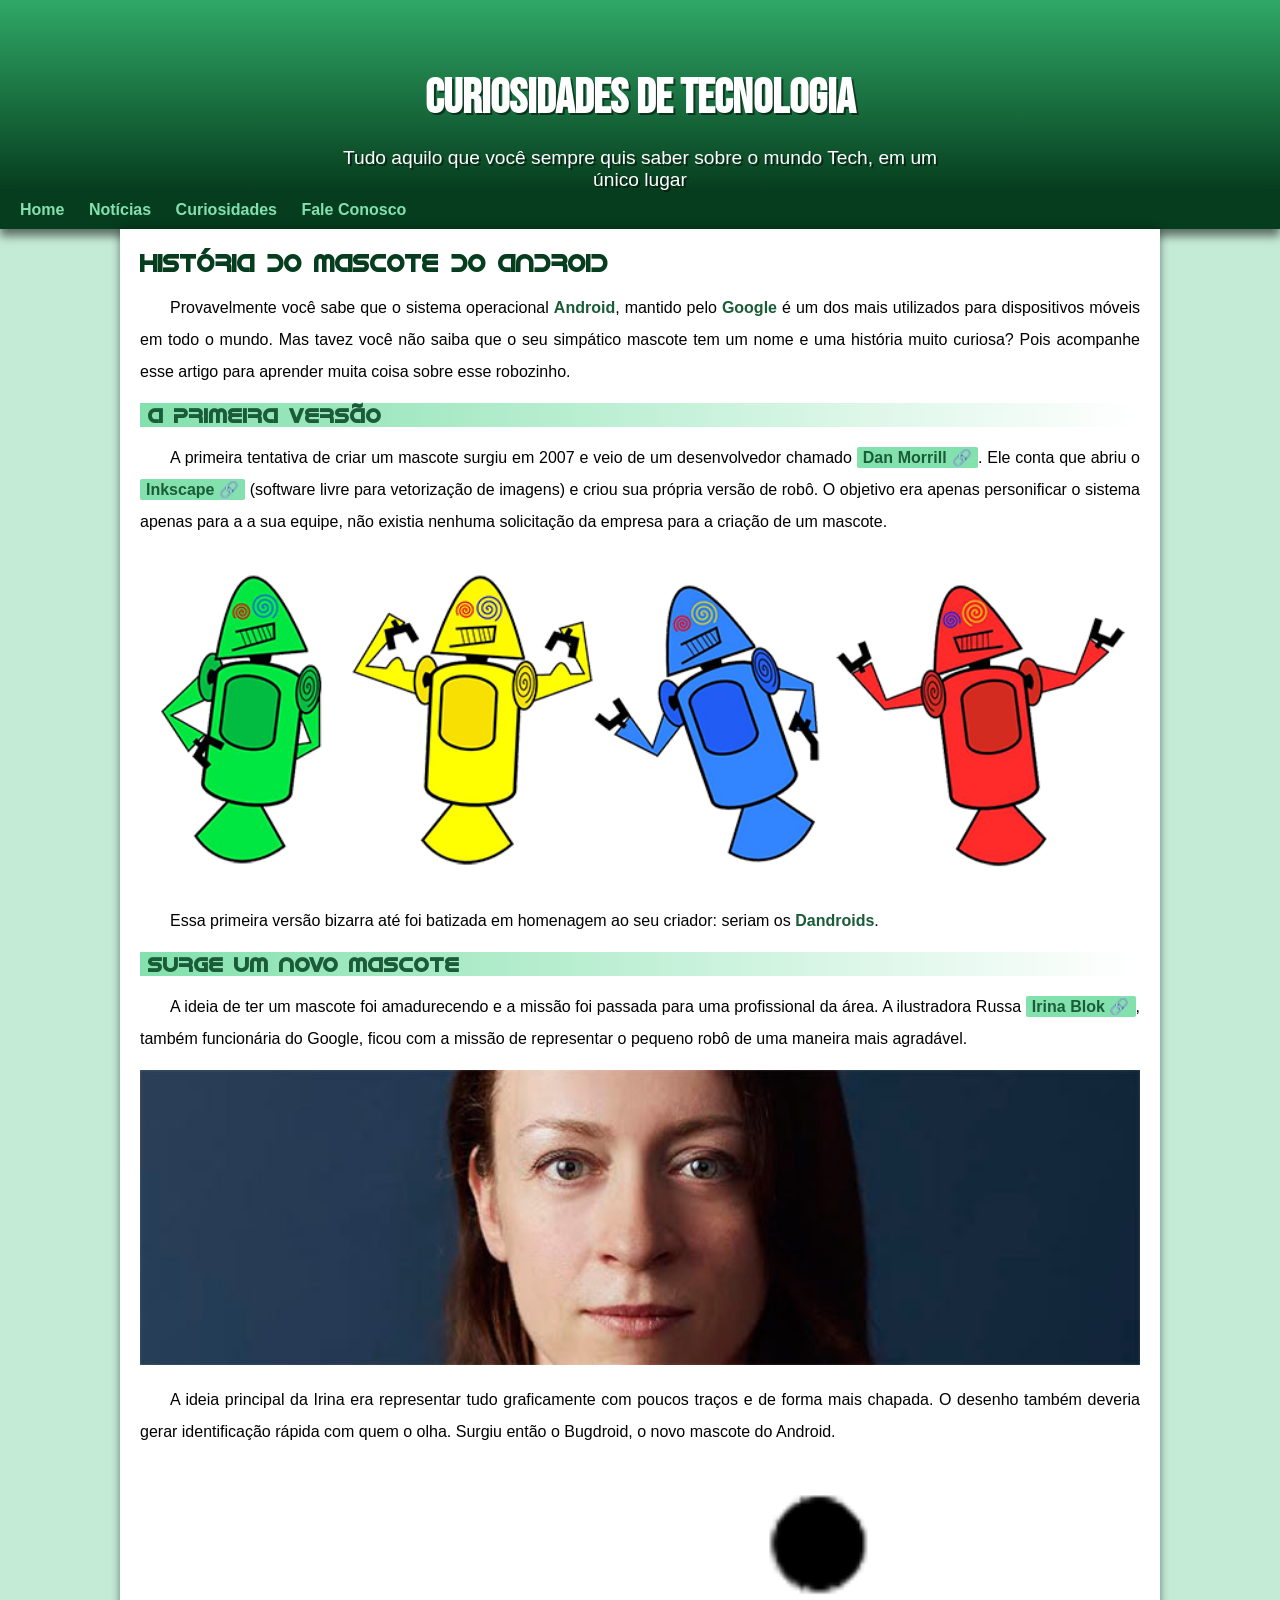
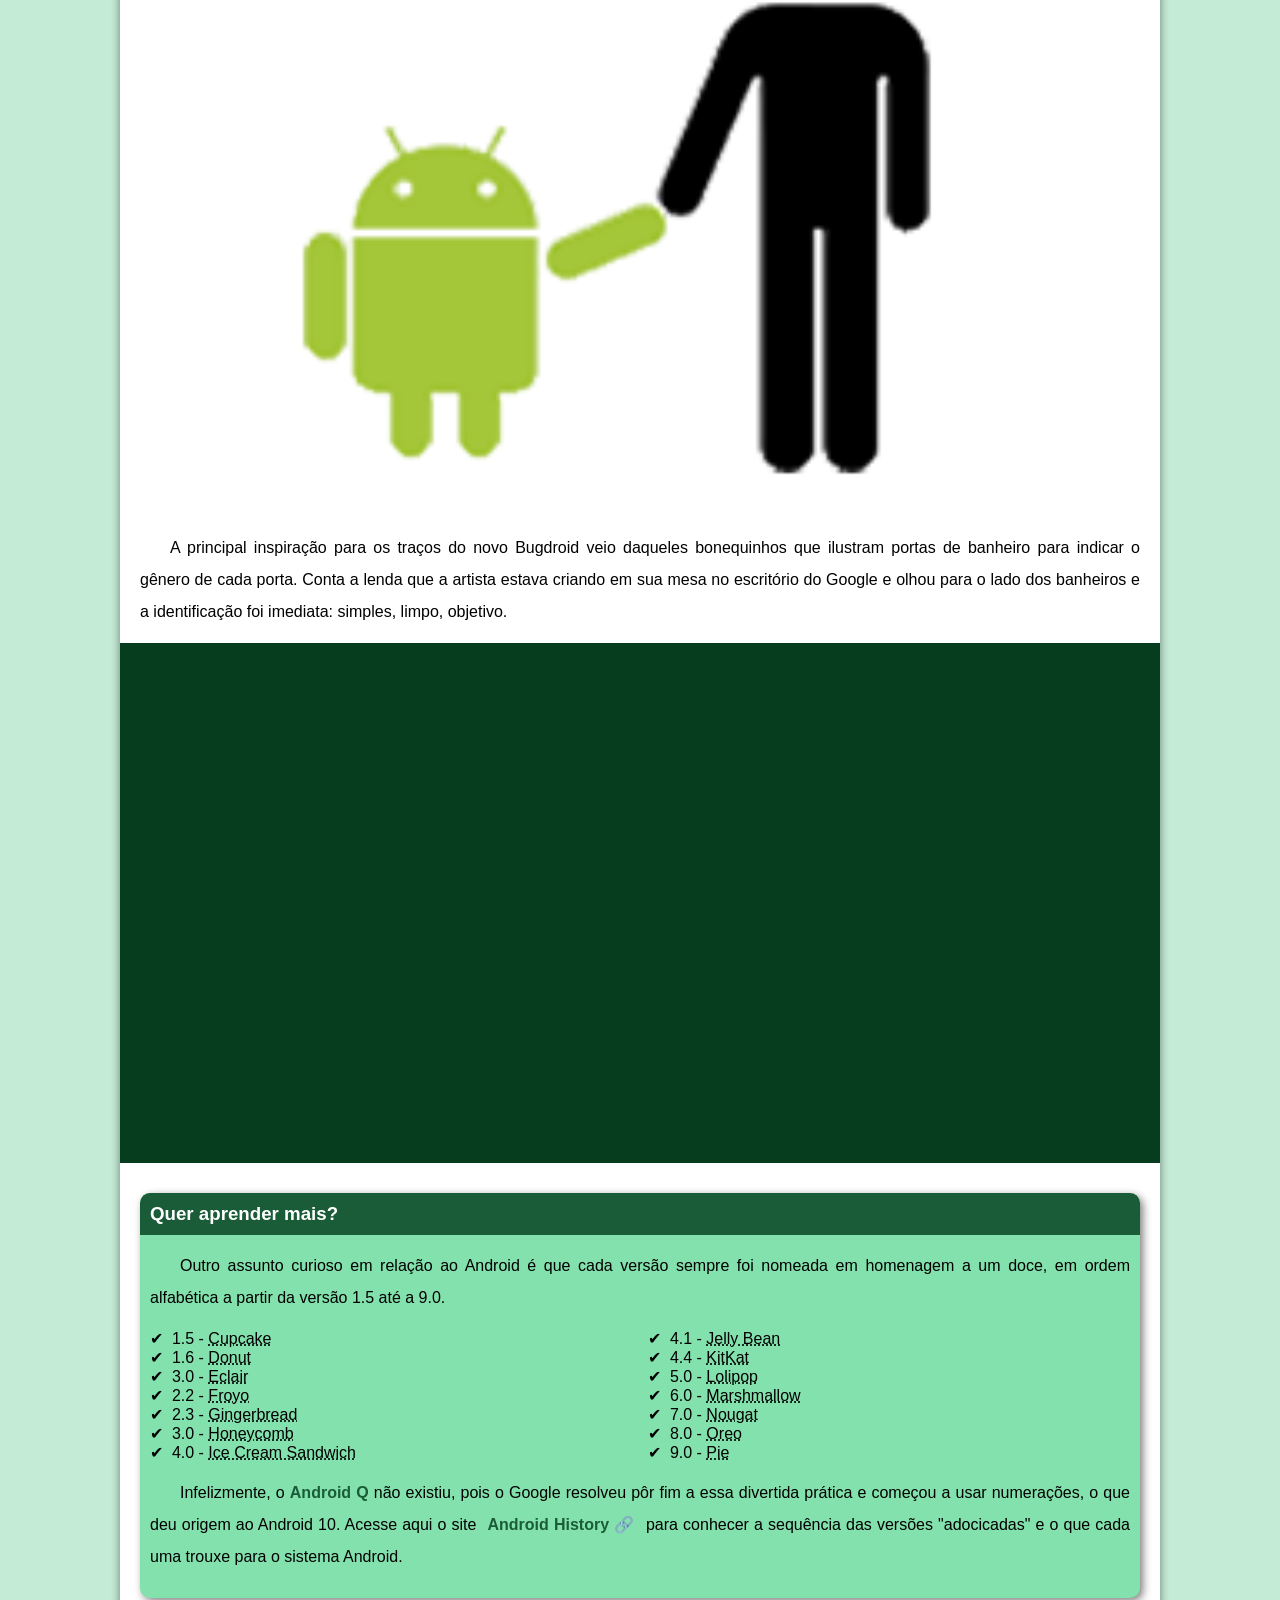
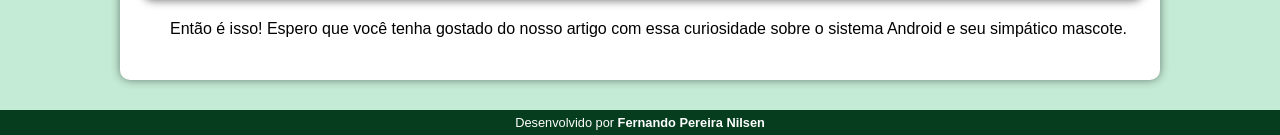
<file: Projeto_android/index.html>
<!DOCTYPE html>
<html lang="pt-br">
<head>
    <meta charset="UTF-8">
    <meta name="viewport" content="width=device-width, initial-scale=1.0">
    <title>Como surgiu o mascote do Android?</title>

    <!-- link do favicon -->
    <link rel="shortcut icon" href="imagens/favicon.ico" type="image/x-icon">

    <!-- link para o css externo-->
    <link rel="stylesheet" href="estilo/style.css">

</head>
<body>

    <!-- Tag para o cabeçalho -->
    <header>
        <h1>Curiosidades de Tecnologia</h1>
        <p>Tudo aquilo que você sempre quis saber sobre o mundo Tech, em um único lugar</p>
    </header>


    <!-- Tag para o menu -->
    <nav>
        <a href="Home">Home</a>
        <a href="Notícias">Notícias</a>
        <a href="Curiosidades">Curiosidades</a>
        <a href="Fale Conosco">Fale Conosco</a>
    </nav>


    <!-- Tag para o conteúdo principal e artigo -->
    <main>
        <article>
            <h1>História do Mascote do Android</h1>

            <p>Provavelmente você sabe que o sistema operacional <strong>Android</strong>, mantido pelo <strong>Google</strong> é um dos mais utilizados para dispositivos móveis em todo o mundo. Mas tavez você não saiba que o seu simpático mascote tem um nome e uma história muito curiosa? Pois acompanhe esse artigo para aprender muita coisa sobre esse robozinho.</p>

            <h2>A primeira versão</h2>

            <p>A primeira tentativa de criar um mascote surgiu em 2007 e veio de um desenvolvedor chamado <a href="https://www.talkandroid.com/146604-googles-dan-morrill-unearths-early-android-mascots/" target="_blank" class="externo">Dan Morrill</a>. Ele conta que abriu o <a href="https://inkscape.org/" target="_blank" class="externo">Inkscape</a> (software livre para vetorização de imagens) e criou sua própria versão de robô. O objetivo era apenas personificar o sistema apenas para a a sua equipe, não existia nenhuma solicitação da empresa para a criação de um mascote.</p>

            <picture>
                <source media="(max-width: 600px)" srcset="imagens/dan-droids-pq.png">
                <img src="imagens/dan-droids.png" alt="primeiro mascote do android"></picture>

            <p>Essa primeira versão bizarra até foi batizada em homenagem ao seu criador: seriam os <strong>Dandroids</strong>.</p>

            <h2>Surge um novo mascote</h2>

            <p>A ideia de ter um mascote foi amadurecendo e a missão foi passada para uma profissional da área. A ilustradora Russa <a href="https://www.irinablok.com/" target="_blank" class="externo">Irina Blok</a>, também funcionária do Google, ficou com a missão de representar o pequeno robô de uma maneira mais agradável.</p>

            <picture>
                <source media="(max-width: 600px)" srcset="imagens/irina-blok-pq.jpg">
                <img src="imagens/irina-blok.jpg" alt="criadora do bugdroid"></picture>

            <p>A ideia principal da Irina era representar tudo graficamente com poucos traços e de forma mais chapada. O desenho também deveria gerar identificação rápida com quem o olha. Surgiu então o Bugdroid, o novo mascote do Android.</p>

            <img src="imagens/bugdroid.png" alt="bugdroid">

            <p>A principal inspiração para os traços do novo Bugdroid veio daqueles bonequinhos que ilustram portas de banheiro para indicar o gênero de cada porta. Conta a lenda que a artista estava criando em sua mesa no escritório do Google e olhou para o lado dos banheiros e a identificação foi imediata: simples, limpo, objetivo.</p>

            <!-- Tag de vídeo incorporado do youtube -->
            <div class="video">
                <iframe width="560" height="315" src="https://www.youtube.com/embed/l2UDgpLz20M?si=9bEU3PKL7hWQbdPR" title="YouTube video player" frameborder="0" allow="accelerometer; autoplay; clipboard-write; encrypted-media; gyroscope; picture-in-picture; web-share" referrerpolicy="strict-origin-when-cross-origin" allowfullscreen></iframe></div>
            
            <!-- Tag de conteúdo periférico-->
            <aside>
                <h3>Quer aprender mais?</h3>

                <p>Outro assunto curioso em relação ao Android é que cada versão sempre foi nomeada em homenagem a um doce, em ordem alfabética a partir da versão 1.5 até a 9.0.</p>

                <ul>
                    <li>1.5 - <abbr title="Bolo de copo">Cupcake</abbr></li>
                    <li>1.6 - <abbr title="Rosquinha">Donut</abbr></li>
                    <li>3.0 - <abbr title="Bomba">Eclair</abbr></li>
                    <li>2.2 - <abbr title="Iogurte congelado">Froyo</abbr></li>
                    <li>2.3 - <abbr title="Biscoito de gengibre">Gingerbread</abbr></li>
                    <li>3.0 - <abbr title="Favo de mel">Honeycomb</abbr></li>
                    <li>4.0 - <abbr title="Sanduíche de sorvete">Ice Cream Sandwich</abbr></li>
                    <li>4.1 - <abbr title="Jujuba">Jelly Bean</abbr></li>
                    <li>4.4 - <abbr title="Kitkat">KitKat</abbr></li>
                    <li>5.0 - <abbr title="Pirulito">Lolipop</abbr></li>
                    <li>6.0 - <abbr title="Marshmallow">Marshmallow</abbr></li>
                    <li>7.0 - <abbr title="Torrone">Nougat</abbr></li>
                    <li>8.0 - <abbr title="Oreo">Oreo</abbr></li>
                    <li>9.0 - <abbr title="Torta">Pie</abbr></li>
                </ul>

                <p>
                    Infelizmente, o <strong>Android Q</strong> não existiu, pois o Google resolveu pôr fim a essa divertida prática e começou a usar numerações, o que deu origem ao Android 10.
                    Acesse aqui o site <a href="http://android.com/intl/en_uk/history"  target="_blank" class="externo">Android History</a> para conhecer a sequência das versões "adocicadas" e o que cada uma trouxe para o sistema Android.
                </p>
            </aside>
            
            <p>Então é isso! Espero que você tenha gostado do nosso artigo com essa curiosidade sobre o sistema Android e seu simpático mascote.</p>
        </article>
    </main>
    <footer>Desenvolvido por <strong><a href="https://github.com/fernandonilsen" target="_blank">Fernando Pereira Nilsen</a></strong></footer>




</body>
</html>
</file>
<file: Projeto_android/estilo/style.css>
@charset "UTF-8";

@import url('https://fonts.googleapis.com/css2?family=Bebas+Neue&display=swap');

@font-face {
    font-family: 'Android';
    src: url('../fontes/idroid.otf')
    format( 'opentype');
    font-weight: normal;
}


/*
#c4ebd6
#83e1ad
#3ddc84
#2fa866
#1a5c37
#063d1e
*/

:root {
    --cor0: #c4ebd6;
    --cor1: #83e1ad;
    --cor2: #3ddc84;
    --cor3: #2fa866;
    --cor4: #1a5c37;
    --cor5: #063d1e;

    --fonte-padrao: Arial, Verdana, Helvetica, sans-serif;
    --fonte-destaque: "Bebas Neue", sans-serif;
    --fonte-android: 'Android', 'cursive';
}

* {
    margin: 0px;
    padding: 0px;
}

body {
    background-color: var(--cor0);
    font-family: var(--fonte-padrao);
}

a.externo::after {
    content: '\00A0\1F517';
}

header {
    background-image: linear-gradient(to bottom, var(--cor3), var(--cor5));
    min-height: 150px;
    text-align: center;
    padding-top: 40px;
}

header > h1 {
    color: white;
    font-family: var(--fonte-destaque);
    font-size: 3em;
    margin-top: 30px;
    margin-bottom: 20px;
    text-shadow: 2px 2px 0px rgba(0, 0, 0, 0.5);
}

header > p {
    color: white;
    font-family: var(--fonte-padrao);
    font-size: 1.2em;
    max-width: 600px;
    padding-right: 10px;
    padding-left: 10px;
    margin: auto;
    text-shadow: 2px 2px 0px rgba(0, 0, 0, 0.5);
}

nav {
    background-color: var(--cor5);
    padding: 10px;
    box-shadow: 0px 7px 9px rgba(0, 0, 0, 0.534);

}

nav > a {
    color: var(--cor1);
    padding: 10px;
    text-decoration: none;
    font-weight: bold;
    transition-duration: 0.5s;
}

nav > a:hover {
    background-color: var(--cor3);
    color: var(--cor5);
    border-radius: 5px;
}

main {
    min-width: 300px;
    max-width: 1000px;
    margin: auto;
    margin-bottom: 30px;
    padding: 20px;
    background-color: white;
    box-shadow: 0px 0px 10px rgba(0, 0, 0, 0.466);
    border-radius: 0px 0px 10px 10px;
}

main h1 {
    color: var(--cor5);
    font-family: var(--fonte-android);
}

main h2 {
    color: var(--cor4);
    font-size: 1.3em;
    font-family: var(--fonte-android);
    background-image: linear-gradient(to right, var(--cor1), transparent);
    text-indent: 8px;
}

main p {
    margin: 15px 0px 15px 0px;
    text-align: justify;
    text-indent: 30px;
    line-height: 2em;
    font-size: 1em;
}

main strong {
    color: var(--cor4);
    font-weight: bold;
}

main a {
    text-decoration: none;
    font-weight: bold;
    color: var(--cor4);
    background-color: var(--cor1);
    padding: 2px 6px;
    border-radius: 2px;
}

main a:hover {
    text-decoration: underline;
    color: var(--cor3);
}

main img {
    width: 100%;
}

main img.pequena {
    max-width: 250px;
    display: block;
    margin: auto;
}

div.video {
    background-color: var(--cor5);
    margin: 0px -20px 30px -20px;
    padding: 20px;
    position: relative;
    padding-bottom: 50%;

}

div.video > iframe {
    position: absolute;
    top: 5%;
    left: 5%;
    width: 90%;
    height: 90%;
}

aside {
    background-color: var(--cor1);
    padding: 10px;
    border-radius: 10px;
    box-shadow: 3px 3px 8px rgba(0, 0, 0, 0.507);

}

aside h3 {
    background-color: var(--cor4);
    color: white;
    padding: 10px;
    margin: -10px -10px 0px -10px;
    border-radius: 10px 10px 0px 0px;
}

aside ul {
    list-style-position: inside;
    columns: 2;
    list-style-type: "\2714\00A0\00A0";
}

footer {
    background-color: var(--cor5);
    color: white;
    text-align: center;
    font-size: 0.8em;
    padding: 5px;
}

footer a {
    color: white;
    font-weight: bolder;
    text-decoration: none;
}

footer a:hover {
    text-decoration: underline;
    color: var(--cor1);
}
</file>
